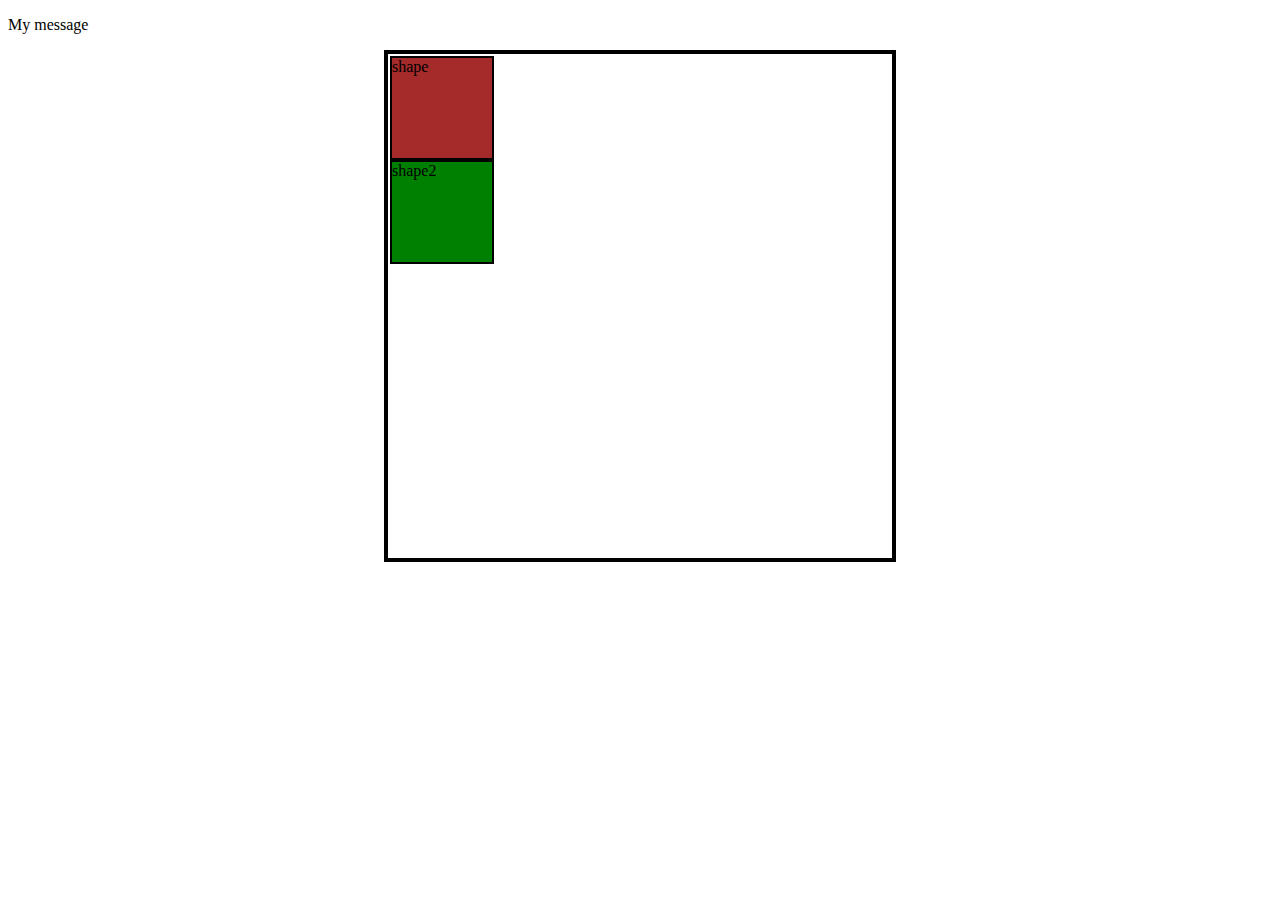
<file: Interaction1 - Draggable/Test/index.html>
<!DOCTYPE html>
<html lang="en">
<head>
    <meta charset="UTF-8">
    <meta name="viewport" content="width=device-width, initial-scale=1.0">
    <title>Interaction: Draggable</title>
    <link rel="stylesheet" href="./assets/css/style.css">
    <link rel="stylesheet" href="./assets/jquery-ui.css">
    <script src="./assets/jquery.js"></script>
    <script src="./assets/jquery-ui.js"></script>
    <script src="./assets/js/script.js"></script>
</head>
<body>
    
    <p>My message</p>
    
    <div id="main">
        <div id="box">shape</div>
    <div id="box2">shape2</div>
    </div>
    
</body>
</html>
</file>
<file: Interaction1 - Draggable/Test/assets/css/style.css>
#box{
    background-color: brown;
    width: 4%;
    width:100px;
    height: 100px;
    border: black solid 2px;
}

#box2{
    background-color: green;
    width: 4%;
    width:100px;
    height: 100px;
    border: black solid 2px;
}

#main{
    border: black solid 4px;
    width:500px;
    height: 500px;
    margin: 0px auto;
    padding: 2px 2px;
    
}
</file>
